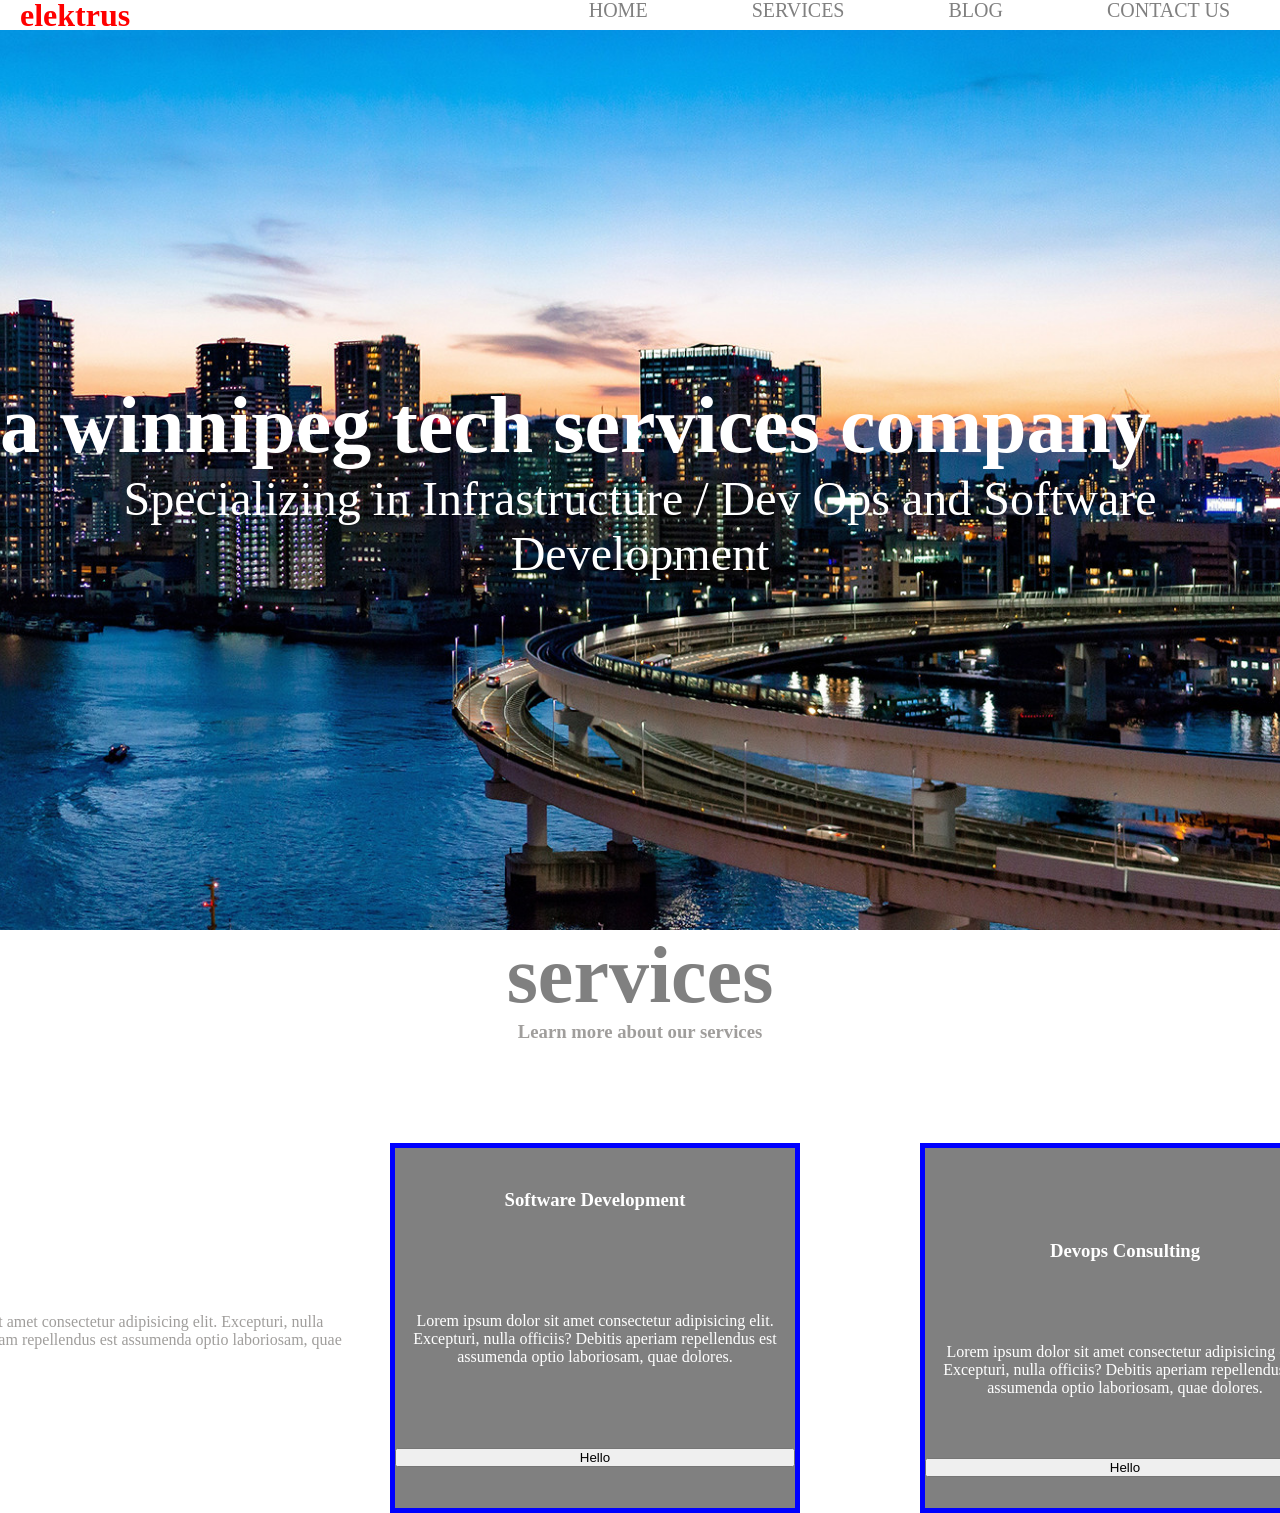
<file: index.html>
<!DOCTYPE html>
<html lang="en">
<head>
    <meta charset="UTF-8">
    <meta name="viewport" content="width=device-width, initial-scale=1.0">
    <link rel="stylesheet" href="styles.css">
    <title>Document</title>
</head>
<body>
    <div class="container">
        <div class="navbar">
            <div class="flexbox-container">
                <div class="logo">
                    <h1>elektrus</h1>
                </div>
                <div class="nav-links">
                    <ul>
                        <li class="bottom_nav_item"><a href="http://elektrus.ca/services">home</a></li>
                        <li class= "style_red bottom_nav_item"><a href="http://elektrus.ca/services">services</a></li>
                        <li class=bottom_nav_item><a href="http://elektrus.ca/blog">blog</a></li>
                        <li class=bottom_nav_item><a href="http://elektrus.ca/contact">contact us</a></li>
                    </ul>
                 </div>    
                 
            </div>
                            
        </div>
        <section class="header">
            <div class="header-center">
                <div class="header-info">
                    <h1>a winnipeg tech services company</h1>
                    <p>Specializing in Infrastructure / Dev Ops and Software Development</p>
                </div>
                
            </div>
        </section>
        <section class="services">
            <h1>services</h1>
            <h3>Learn more about our services</h3>
        </section>

        <div class="services_card_container">
            <div class="service_card_1">
            <div class="center_service_card_1">
                                <h3 class="service_header">Infrastructure</h3>
                                <p class="service_description">Lorem ipsum dolor sit amet consectetur adipisicing elit. Excepturi, nulla officiis? Debitis aperiam repellendus est assumenda optio laboriosam, quae dolores.
                                </p>
                                <button>Hello</button>
                            </div>
                            
                        </div>
                        <div class="service_card_2">
                            <h3 class="service_header">Software Development</h3>
                            <p class="service_description">Lorem ipsum dolor sit amet consectetur adipisicing elit. Excepturi, nulla officiis? Debitis aperiam repellendus est assumenda optio laboriosam, quae dolores.
                            </p>
                            <button>Hello</button>
                        </div>
                        <div class="service_card_3">
                            <img>
                            <h3 class="service_header">Devops Consulting</h3>
                            <p class="service_description">Lorem ipsum dolor sit amet consectetur adipisicing elit. Excepturi, nulla officiis? Debitis aperiam repellendus est assumenda optio laboriosam, quae dolores.
                            </p>
                            <button>Hello</button>
                        </div>
                    </div>   
                    
                </div>
                
            </div>

        </section>
    </div>
</body>
</html>
</file>
<file: styles.css>
* {
    margin:0;
    padding: 0;
}

body { 
    color:#a09e9c;
}

.flexbox-container {
    width: 100vw;
    height: 20px;
    display: flex;
    justify-content: space-between;
    align-items: center;
    margin-bottom: 10px;
}

.logo {
    
}


.header-center {
    height: 100vh;
    width: 100vw;   
    background: url("./assets/images/banner.jpg") center/cover no-repeat;
    display: flex;
    justify-content: center;
    align-items: center;
}

.header-info h1 {
    color: white;
    font-size: 5rem;
}

.header-info p {
    text-align: center;
    color: white;
    font-size: 3rem;
}

.services h1 {
    text-align:center;
    font-size: 5rem;
    color: grey;
}

.services h3 {
    text-align:center;
}
.nav_container li {
    display: inline-block;
    text-align:right;
    margin-right: 30px;
    
}


.nav-link {
    color:#a09e9c;
    text-decoration: none;
}

.bottom_navbar_container {
    display:inline-block;
    width: calc(100% - 50px);
    
    
}

.logo {
    margin-top: 2px;
    display:inline-block
}

.bottom_navbar_right {
    display: inline-block;
    text-align:center;
    
}

.bottom_nav_item {
    display:inline-block;
  
}

.bottom_nav_item a {
    text-decoration: none;
    color: grey;
    text-transform: uppercase;
    font-size: 20px;
    margin: 50px 50px;
}

.color_red {
    color:red;
}

.nav_container li {
    display: inline-block;
    text-align:right;
    margin-right: 30px;
    
}


.nav-link {
    color:#a09e9c;
    text-decoration: none;
}

.bottom_navbar_container {
    display:inline-block;
    margin-top: 20px;
    margin-right: 50px;
}

.logo {
    margin-top: 10px;
    margin-left: 20px;
    display:inline-block;
    text-align: left;
}

.logo h1 {
    color:red;
}
.bottom_navbar_right {
    margin-left: 500px;
    display: inline-block;
    text-align:right;
    
}

.bottom_nav_item {
    display:inline-block;
  
}

.bottom_nav_item a {
    text-decoration: none;
    color: grey;
    text-transform: uppercase;
    font-size: 20px;
    margin: 50px 50px;
    
}

.style_red {
    color:red;
}

.background_image_container {
    height: 100vh;
    width: 100vw;
    background:url(assets/images/banner.jpg) no-repeat;
    background-position:center;
    background-size:cover;
    color: white;
    z-index: 1;
    
    
}
.background_image_container {
    position: relative;
    background:url(assets/images/banner.jpg) no-repeat;
    background-position:center;
    background-size:cover;
    text-align: center;
    height:800px;
    z-index: 1;
    background-color: 
}

.background_image_container:before{
    position: absolute;
    content: " ";
    top: 0;
    left: 0;
    width: 100%;
    height: 100%;
    background:rgba(65,73,89,.65);
    z-index: -1;
}
.background_center {
    height: 100vh;
    width: 100vw;
    display: flex;
    align-items: center;
    justify-content: center;
}

.background_image_container_text h2 {
    font-size: 75px;
    text-transform: capitalize;
    font-weight: 100;
}


.background_image_container_text p {
    font-size: 30px;
    text-transform: capitalize;
    font-weight: 100;
}


.middle_section_container h1 {
    color:black;
    margin-left: 10px;
    text-transform: uppercase;
}

.middle_section {
    width: 100vw;
    height: 100vh;
}
.middle_section_header {
    display: flex;
    justify-content: center;
    align-items: center;
    margin-top: 30px;
}
.services_card_container {
    margin-top: 100px;
    display: grid;
    grid-template-columns: 500px 500px 500px;
    grid-gap: 30px;
    justify-content: center;
    align-items: center;



}

.service_card_2 {
    height: 40vh;
    width: 400px;
    background-color: grey;
    border: 5px solid blue;
    color: white;
    display: grid;
    align-items: center;
    text-align:center;
    
    
}

.service_card_3 {
    height: 40vh;
    width: 400px;
    background-color: grey;
    border: 5px solid blue;
    color: white;
    display: grid;
    align-items: center;
    text-align:center;
    
    
}


.service_description {
    margin-top: 20px;
}
</file>
